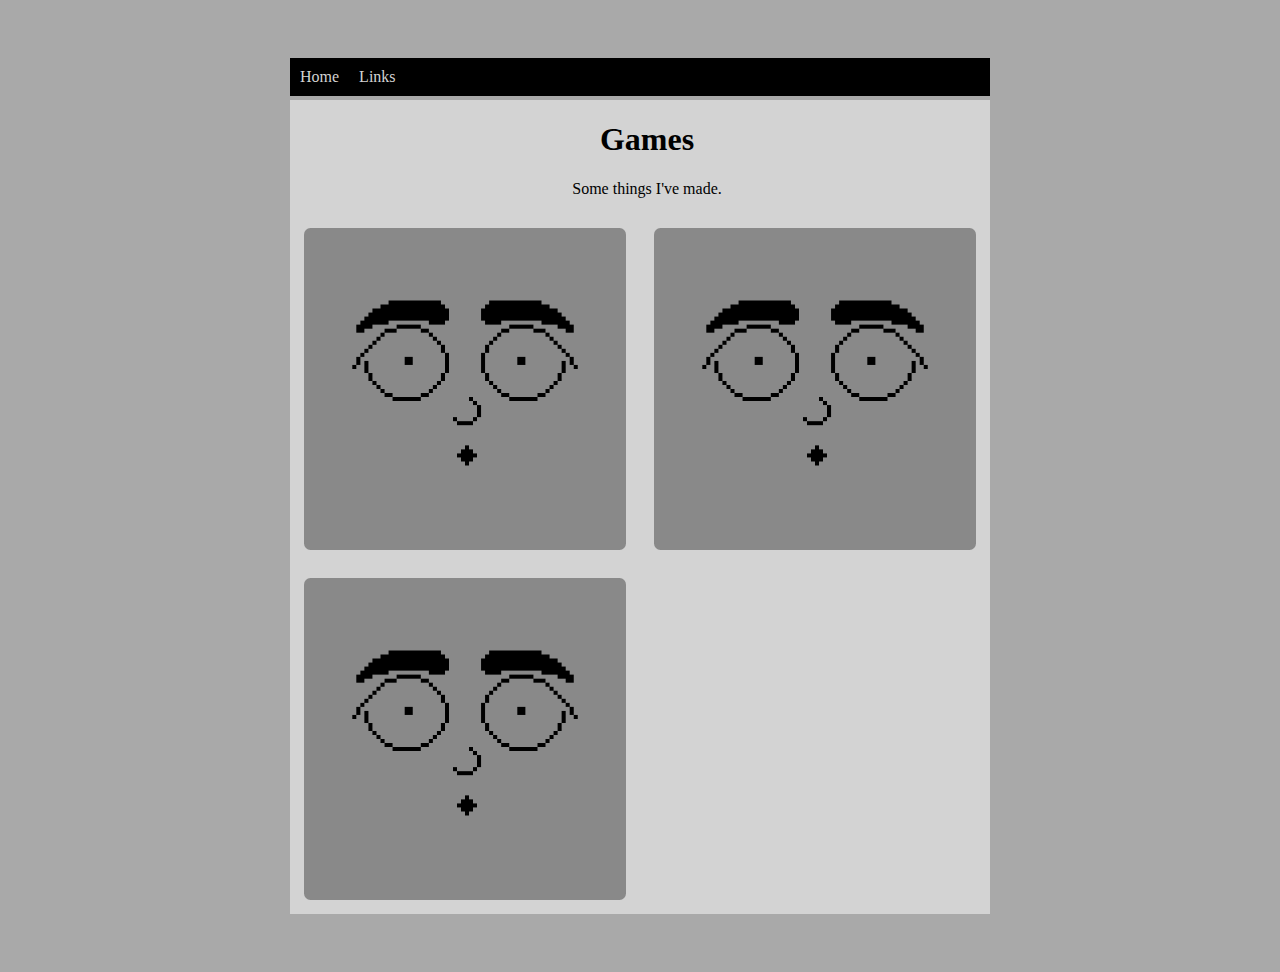
<file: index.html>
<!DOCTYPE html>
<html>
<head>
	<meta charset="UTF-8">
	<meta name="keywords" content="luke ryan, games">
	<meta name="description" content="Personal Website for Luke Ryan">
	<meta name="author" content="Luke Ryan">
	<meta name="viewport" content="width=device-width, initial-scale=1.0">
	<link rel="stylesheet" href="style.css">
	<link rel="icon" href="face-icon.png">
	<title>Luke Ryan</title>
</head>
<body>
	<div class="wrapper">
		<div class="navbar">
			<a href="index.html">Home</a>
			<a href="links.html">Links</a>
		</div>
		<div class="article">
			<h1>Games</h1>
			<p>Some things I've made.</p>
			<div class="games">
				<a class="game" href="https://lukeryan.itch.io/the-ferrymans-assistant">
					<img src = "face-icon.png">
					<div class="overlay">
						<div class="overlaytext">The Ferryman's Assistant</div>
					</div></a>
				<a class="game" href="momu.html">
					<img src = "face-icon.png">
					<div class="overlay">
						<div class="overlaytext">MoMu</div>
					</div></a>
				<a class="game" href="https://lukeryan.itch.io/asteroidance">
					<img src = "face-icon.png">
					<div class="overlay">
						<div class="overlaytext">Asteroidance</div>
					</div></a>
			</div>
		</div>
	</div>
</body>
</html>
</file>
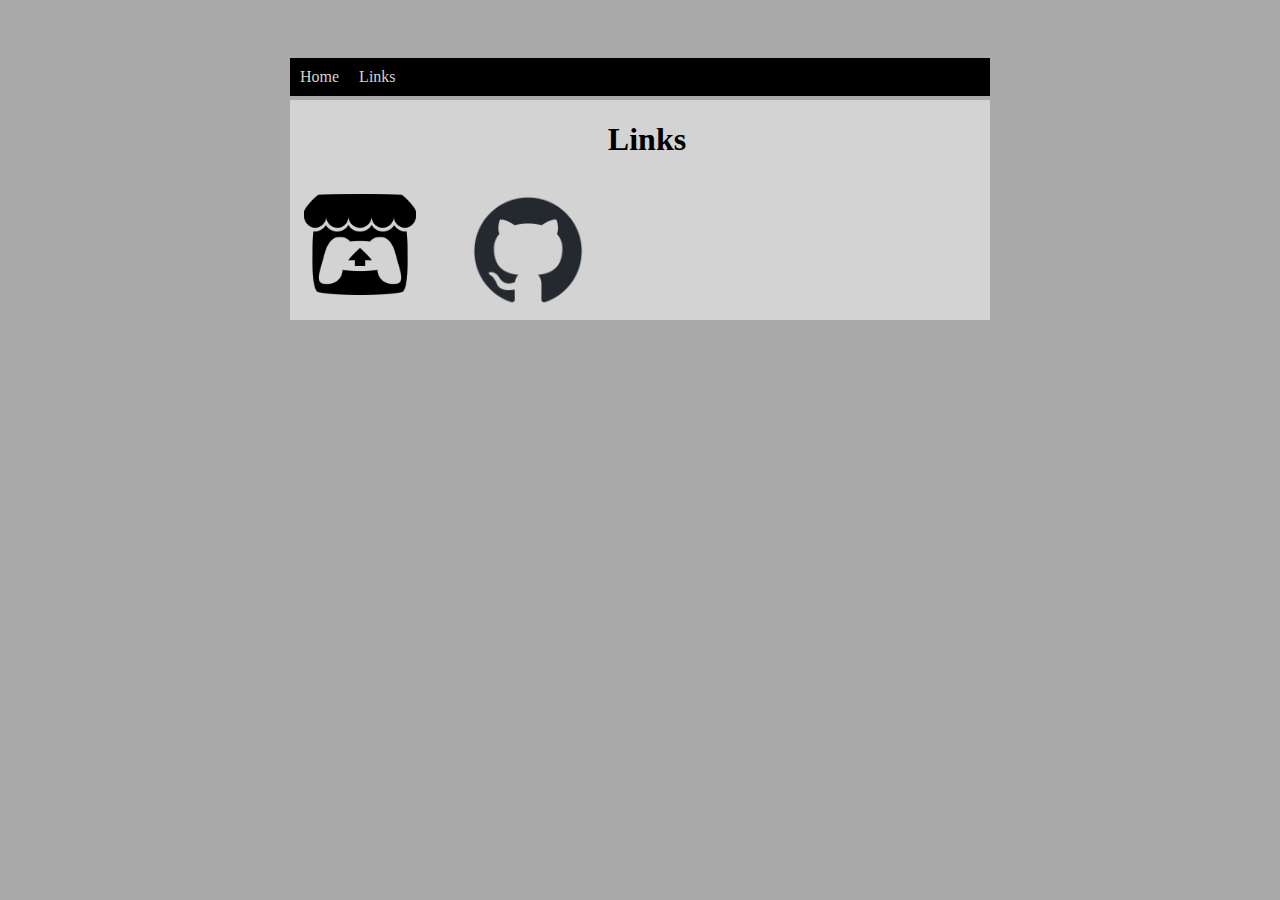
<file: links.html>
<!DOCTYPE html>
<html>
<head>
	<meta charset="UTF-8">
	<meta name="keywords" content="luke ryan, games">
	<meta name="description" content="Personal Website for Luke Ryan">
	<meta name="author" content="Luke Ryan">
	<meta name="viewport" content="width=device-width, initial-scale=1.0">
	<link rel="stylesheet" href="style.css">
	<!-- Below is to address a 404 error with Favicon.io (image for site on tab). This link will need to be updated to place an image once I have one. This is causing an issue with CSS to load properly and I suspect it's a result of how Github is distributing the site. Move investigation is needed but for now the below is a workaroud. -->
	<link rel="shortcut icon" href="#">
	<title>Luke Ryan</title>
</head>
<body>
	<div class="wrapper">
		<div class="navbar">
			<a href="index.html">Home</a>
			<a href="links.html">Links</a>
		</div>
		<div class="article">
			<h1>Links</h1>
			<div class="linklist">
				<a class="link" href="https://lukeryan.itch.io/">
				<img src = "itch-logo-black.png"></a>
				<a class="link" href="https://github.com/lukeedwardr">
				<img src = "github-logo-black.png"></a>
			</div>
		</div>
	</div>
</body>
</html>
</file>
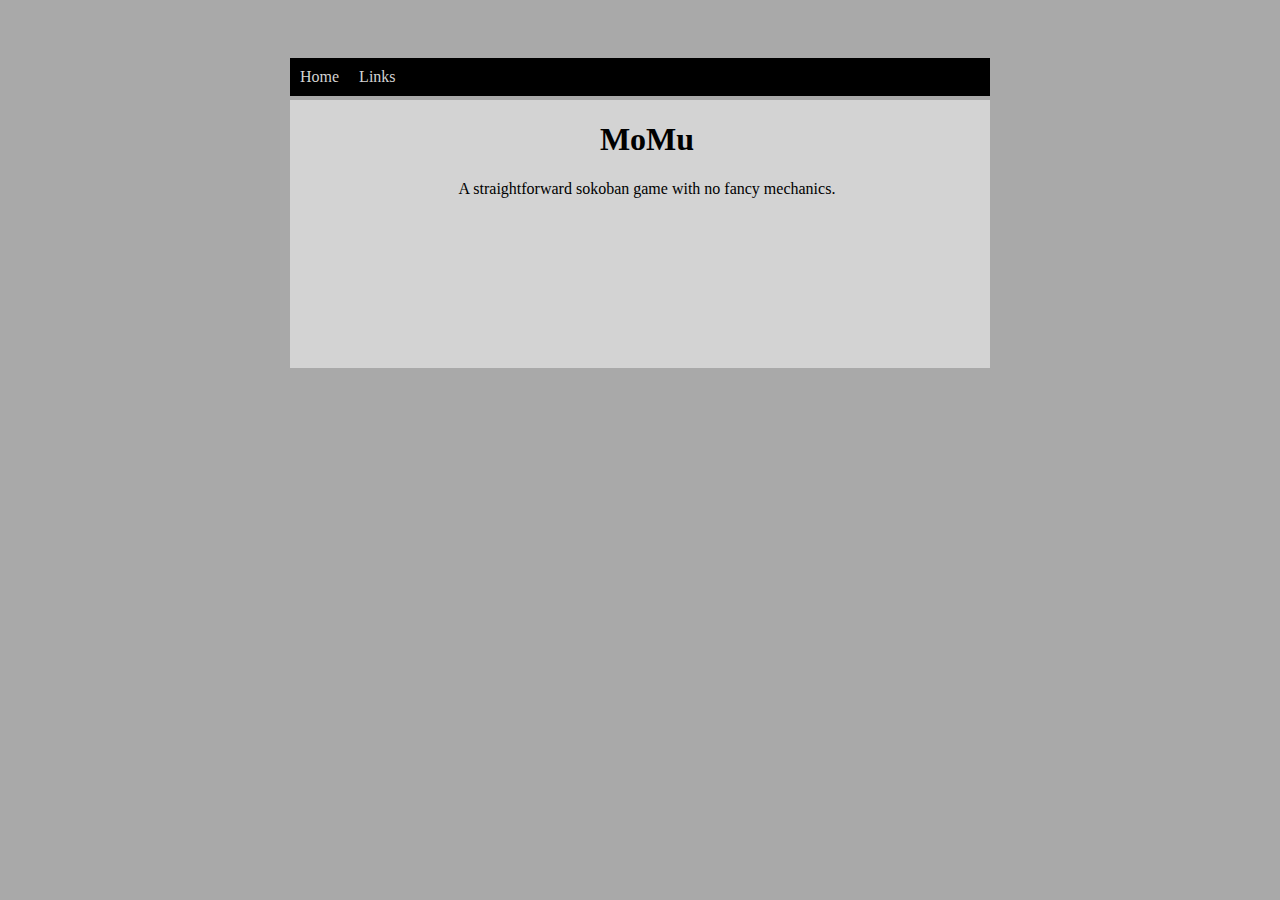
<file: momu.html>
<!DOCTYPE html>
<html>
<head>
	<meta charset="UTF-8">
	<meta name="keywords" content="luke ryan, games">
	<meta name="description" content="Personal Website for Luke Ryan">
	<meta name="author" content="Luke Ryan">
	<meta name="viewport" content="width=device-width, initial-scale=1.0">
	<link rel="stylesheet" href="style.css">
	<link rel="icon" href="face-icon.png">
	<title>Luke Ryan - MoMu</title>
</head>
<body>
	<div class="wrapper">
		<div class="navbar">
			<a href="index.html">Home</a>
			<a href="links.html">Links</a>
		</div>
		<div class="article">
			<h1>MoMu</h1>
			<p>A straightforward sokoban game with no fancy mechanics.</p>
			<!-- This is where the HTML5 playable version of the game will go.-->
			<iframe frameborder="0" src="https://itch.io/embed/681584"><a href="https://lukeryan.itch.io/momu">MoMu</a></iframe>
		</div>
	</div>
</body>
</html>
</file>
<file: style.css>
/* All Pages - Body */

body{
	font-family: Lato, serif;
	background: darkgrey;
	padding: 50px;
}

.wrapper{
	width: min(700px, 100%);
	margin: 0px auto;
}

/* All Pages - Top Navigation Bar */

.navbar{
	width: 100%;
	background: black;
	display: inline-block;
	padding: 10px 0px;
}

.navbar a{
	color: lightgrey;
	float: left;
	text-align: center;
	text-decoration: none;
	padding: 0px 10px;
}

/* All Pages - Articles that contain content */

.article {
	width: 100%;
	background: lightgrey;
	display: inline-block;
}

.article h1, p {
	margin-left: 2%;
	text-align: center;
}

/* Home Page - Game Grid */

.games {
	width:100%;
	float:left;
}

.game {
	display: block;
	width: 46%;
	height: auto;
	border-radius: 2%;
	margin: 2%;
	float: left;
	position: relative;
	overflow: hidden;
}

.game img {
	display: block;
	width: 100%;
	height: auto;
}

/* Home Page - Hover over text */

.game .overlay {
  position: absolute;
  top: 0;
  bottom: 0;
  left: 0;
  right: 0;
  height: 100%;
  width: 100%;
  opacity: 0;
  transition: .5s ease;
  background-color: black;
}

.game:hover .overlay {
  opacity: .7;
}

.overlaytext {
  color: white;
  font-size: 20px;
  position: relative;
  top: 50%;
  left: 50%;
  transform: translate(-50%, -50%);
  text-align: center;
}

/* Link Page */

.links {
	width:100%;
	float:left;
}

.link {
	display: block;
	width: 20%;
	height: auto;
	border-radius: 2%;
	margin: 2%;
	float: left;
	position: relative;
	overflow: hidden;
}

.link img {
	display: block;
	width: 80%;
	height: auto;
}

/* Game(s) Page */

iframe {
	width: 100%;
	height: 100%;
}
</file>
